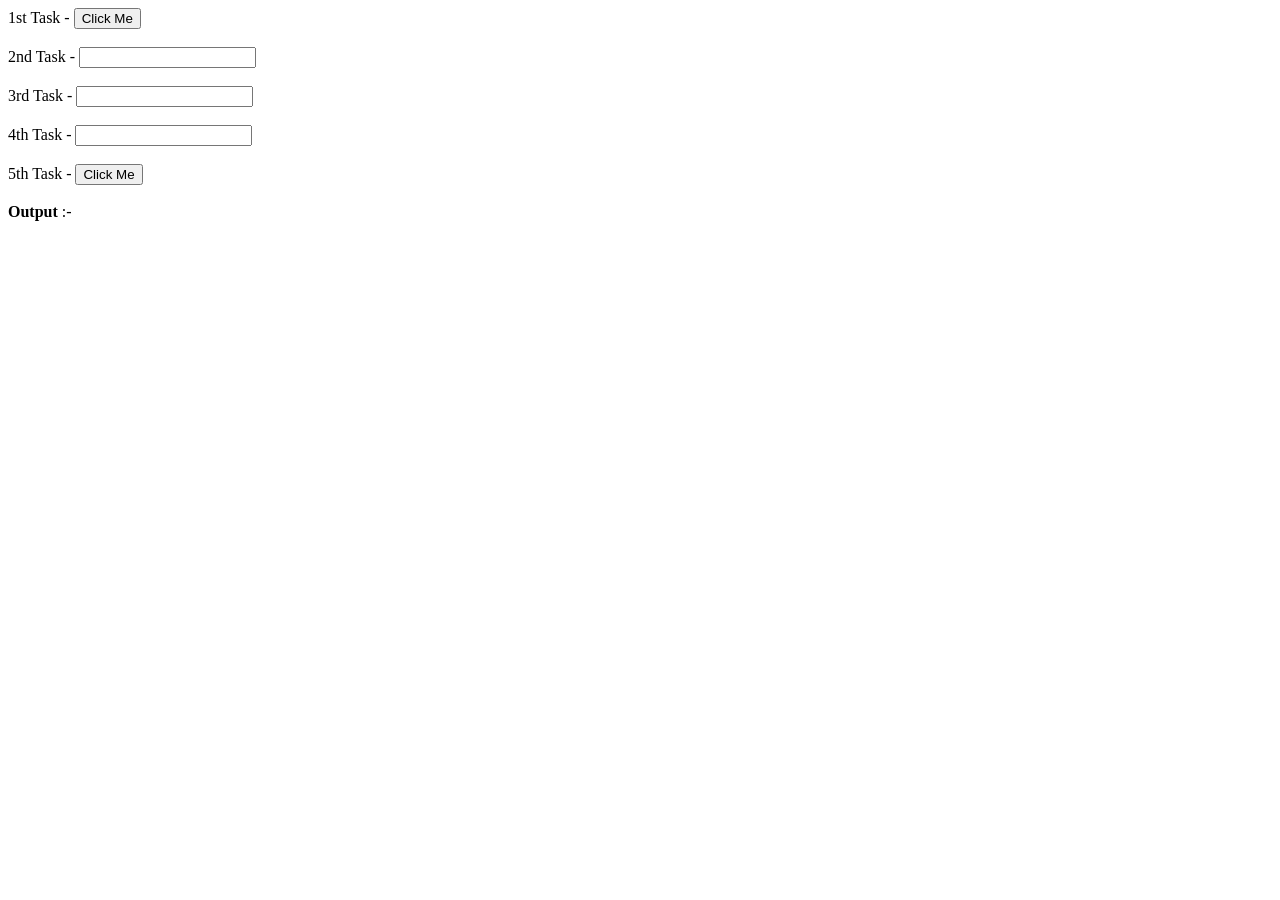
<file: jsTask.html>
<!DOCTYPE html>
<html>
    <head>
        <meta charset="utf-8" />
        <meta name="viewport" content="width=device-width, initial-scale=1" />
        <title>JS Task</title>
    </head>
    <body>
        1st Task - <button id="dateTask">Click Me</button>
        <br><br> 2nd Task - <input type="text" id="appendStr">
        <br><br> 3rd Task - <input type="text" id="findStrSeries">
        <br><br> 4th Task - <input type="text" id="findDupStr">
        <br><br> 5th Task - <button id="arrayTask">Click Me</button>
        <br><br>
        <b>Output</b> :-
        <h4></h4>
        <script type="text/javascript">
            var dateButton = document.querySelector('#dateTask');
            var appendStrInput = document.querySelector('#appendStr');
            var strSeriesInput = document.querySelector('#findStrSeries');
            var findDupStrInput = document.querySelector('#findDupStr');
            var arrayButton = document.querySelector('#arrayTask');
            var outputHeader = document.querySelector('h4');

            dateButton.onclick = function() {
                var txtCont = '';
                for (var i = 2010; i < 2026; i++) {
                    var dateString = i + '-01-01';
                    var day = new Date(dateString).getDay();
                    if (day === 0) {
                        txtCont += dateString + '\n';
                    }
                }
                outputHeader.innerText = txtCont;
            };

            appendStrInput.onkeyup = function() {
                var strVal = appendStrInput.value;
                var strLength = strVal.length;
                if (strLength > 2) {
                    var lastThree = strVal.substr(strLength - 3);
                    outputHeader.innerText = lastThree + strVal + lastThree;
                } else {
                    outputHeader.innerText = '';
                }
            };

            strSeriesInput.onkeyup = function() {
                var txtCont = '';
                var strVal = strSeriesInput.value;
                for (var i = 1; i <= strVal.length; i++) {
                    txtCont += strVal.slice(0, i) + ',';
                    if (i === strVal.length) {
                        strVal = strVal.substr(1);
                        i = 0;
                    }
                }
                outputHeader.innerText = txtCont.replace(/,\s*$/, "");
            };

            findDupStrInput.onkeyup = function() {
                var strVal = findDupStrInput.value;
                var strLength = strVal.length;
                if (strLength > 0) {
                    var aStr = strVal.split('');
                    for (var i = 0; i < strLength; i++) {
                        var strCount = strVal.split(aStr[i]).length - 1;
                        if (strCount === 1) {
                            outputHeader.innerText = aStr[i];
                            break;
                        } else {
                            outputHeader.innerText = '';
                        }
                    }
                }
            };

            arrayButton.onclick = function() {
                var outputArr = [];
                var aInput1 = [1, 2, 3];
                var aInput2 = [2, 30, 1];
                var aMerge = aInput1.concat(aInput2);
                for (var i = 0; i < aMerge.length; i++) {
                    if (outputArr.indexOf(aMerge[i]) === -1) {
                        outputArr.push(aMerge[i]);
                    }
                }
                outputHeader.innerText = outputArr;
            };
        </script>
    </body>
</html>
</file>
